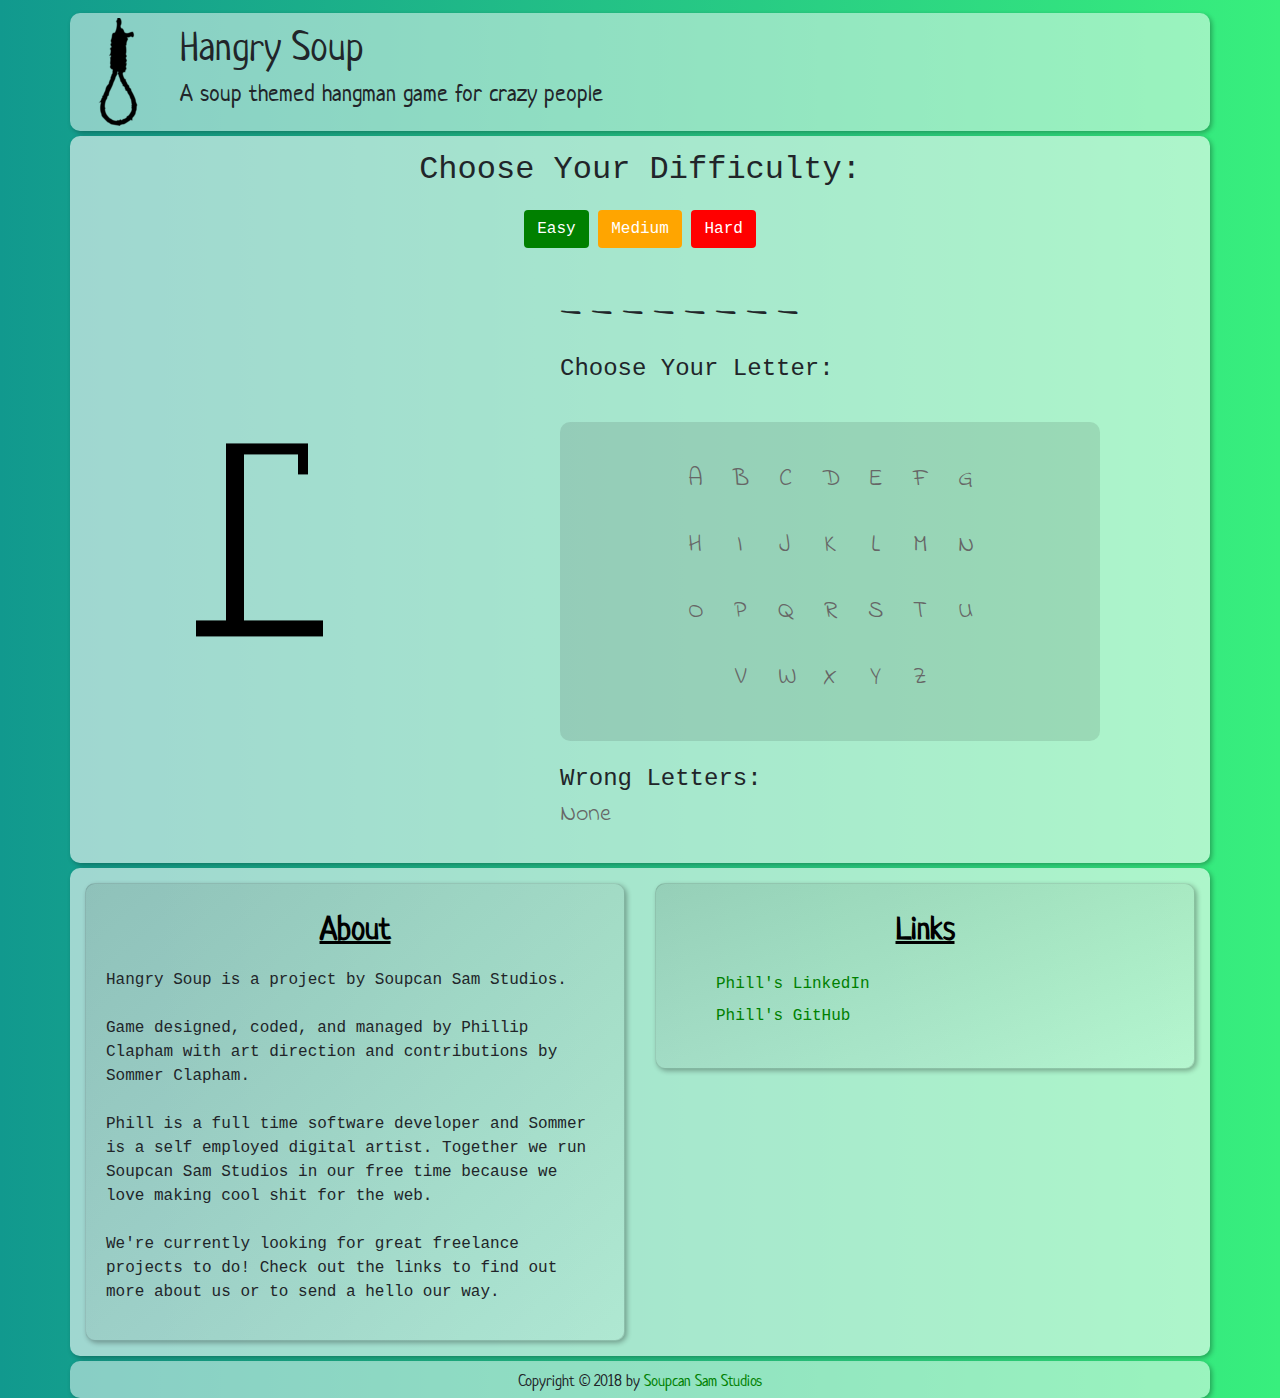
<file: index.html>
<!-- Hangry Soup
by Soupcan Sam Studios -->
<!DOCTYPE html>
<html lang="en">

<head>
  <meta charset="utf-8">
  <meta name="viewport" content="width=device-width,initial-scale=1,shrink-to-fit=no">
  <meta name="Description" content="Hangry Soup: A soup themed hangman game for crazy people by Soupcan Sam Studios">
  <title>Hangry Soup: A soup themed hangman game for crazy people</title>
  <link rel="stylesheet" href="https://maxcdn.bootstrapcdn.com/bootstrap/4.0.0/css/bootstrap.min.css"
    integrity="sha384-Gn5384xqQ1aoWXA+058RXPxPg6fy4IWvTNh0E263XmFcJlSAwiGgFAW/dAiS6JXm" crossorigin="anonymous">
  <link rel="apple-touch-icon" sizes="180x180" href="apple-touch-icon.png">
  <link rel="icon" type="image/png" sizes="32x32" href="favicon-32x32.png">
  <link rel="icon" type="image/png" sizes="16x16" href="favicon-16x16.png">
  <link rel="manifest" href="site.webmanifest">
  <link rel="mask-icon" href="safari-pinned-tab.svg" color="#00aba9">
  <meta name="msapplication-TileColor" content="#00aba9">
  <meta name="theme-color" content="#00aba9">
</head>
<style>
  @import url(https://fonts.googleapis.com/css?family=Indie+Flower|Neucha);
  .hangImg,
  .hangLogo {
    position: relative;
    top: 50%
  }

  .hang-btn,
  .hang-dif-btn {
    color: #fff
  }

  .hang-body-container,
  .hang-card,
  .hang-foot-container,
  .hang-top-container {
    border-radius: 10px;
    box-shadow: 2px 2px 5px rgba(0, 0, 0, .3)
  }

  .hangBody,
  .modal,
  html {
    height: 100%
  }

  .hangBody {
    background: #11998e;
    background: -webkit-linear-gradient(to left, #38ef7d, #11998e);
    background: linear-gradient(to left, #38ef7d, #11998e)
  }

  .hang-top-container {
    margin-top: 1%;
    background: rgba(254, 254, 254, .5);
    font-family: Neucha, cursive
  }

  .hangLogo {
    transform: translateY(-50%);
    display: block;
    margin: auto;
    padding: 5px
  }

  .hangTitle {
    margin-top: 10px;
    font-size: 2.5rem
  }

  .hangSubTitle {
    font-size: 1.5rem
  }

  .hang-body-container {
    margin-top: 5px;
    background: rgba(254, 254, 254, .6);
    font-family: monospace
  }

  .difTop {
    margin-bottom: 20px
  }

  .hang-dif-btn.easy {
    background: green
  }

  .hang-dif-btn.medium {
    background: orange
  }

  .hang-dif-btn.hard {
    background: red
  }

  .hang-dif-btn:hover {
    background: #000;
    cursor: pointer
  }

  .hangDifText {
    text-align: center;
    font-size: 2rem;
    margin-top: 10px
  }

  .hangImg {
    transform: translateY(-60%) scaleX(-1)
  }

  .answerText {
    margin-top: 15px;
    margin-bottom: 0;
    font-family: "Indie Flower", cursive;
    font-size: 2rem;
    letter-spacing: 10px
  }

  .hangFormGroup {
    margin-top: 10px;
    font-family: monospace;
    font-size: 1.5rem
  }

  .hangBodyText {
    margin-top: 20px;
    margin-bottom: 0;
    font-family: monospace;
    font-size: 1.5rem
  }

  .hangBodyClickText,
  .hangBodySubText {
    font-family: "Indie Flower", cursive;
    font-size: 1.5rem;
    margin-bottom: 30px
  }

  .answerBox {
    margin-top: 35px;
    background-color: rgba(0, 0, 0, .1);
    padding: 40px 15px 15px;
    border-radius: 10px
  }

  .hang-btn {
    margin-top: 10px;
    background: green
  }

  .hang-btn:hover {
    background: #000;
    cursor: pointer
  }

  .hangBodyClickText {
    color: #666
  }

  .hangBodyClickText:hover {
    color: #000;
    cursor: pointer
  }

  .hangBodySubText {
    color: #666
  }

  .footText {
    text-align: center;
    margin-top: 10px;
    font-family: Neucha, cursive
  }

  .hang-foot-container {
    margin-top: 5px;
    margin-bottom: 1%;
    background: rgba(254, 254, 254, .5);
    font-family: monospace
  }

  .hangInfoTitle,
  .modalText {
    font-family: Neucha, cursive
  }

  a {
    color: green
  }

  a:active {
    color: #fff
  }

  a:visited {
    color: #666
  }

  a:hover {
    color: red;
    cursor: pointer;
    text-decoration: none
  }

  .hang-card {
    margin-top: 15px;
    margin-bottom: 15px;
    background: linear-gradient(to bottom right, rgba(0, 0, 0, .1), rgba(254, 254, 254, .1))
  }

  .hangInfoTitle {
    font-size: 2rem;
    text-align: center;
    text-decoration: underline;
    font-weight: 800;
    color: #000
  }

  .hangLinks {
    list-style: none;
    line-height: 2
  }

  .modal {
    display: hidden;
    position: fixed;
    z-index: 1;
    left: 0;
    top: 0;
    width: 100%;
    overflow: auto;
    background-color: #000;
    background-color: rgba(0, 0, 0, .7)
  }

  .modal-content {
    background-color: #00bf7c;
    margin: 15% auto;
    padding: 20px;
    border: 5px solid #000;
    border-radius: 10px;
    width: 50%;
    box-shadow: 5px 5px 10px rgba(0, 0, 0, .3)
  }

  .close {
    color: #000;
    text-align: right;
    font-size: 28px;
    font-weight: 700
  }

  .close:focus,
  .close:hover {
    color: #000;
    text-decoration: none;
    cursor: pointer
  }

  .modalText {
    text-align: center;
    font-size: 1.5rem
  }

  .modalButton {
    margin: 10px auto;
    width: 50%;
    background: green;
    font-family: "Indie Flower", cursive;
    font-size: 1.5rem;
    color: #fff;
    border: 2px solid #000;
    border-radius: 10px;
    box-shadow: 2px 2px 5px rgba(0, 0, 0, .3)
  }

  .modalButtonReset {
    width: 35%;
    background: red
  }

  @media screen and (max-width:768px) {
    .answerBox,
    .hangBodyText {
      margin-top: 5px
    }
    .answerText,
    .hangBodySubText,
    .hangInfoText,
    .hangSubTitle,
    .hangTitle {
      text-align: center
    }
    .hangLogo {
      display: none
    }
    .hangDifText {
      font-size: 1rem
    }
    .hang-dif-btn {
      font-size: .9rem
    }
    .hangTitle {
      font-size: 1.5rem
    }
    .hangSubTitle {
      font-size: 1rem
    }
    .hangImg {
      left: 50%;
      transform: translateX(-50%) translateY(-60%) scaleX(-1);
      max-height: 150px
    }
    .answerBox {
      padding: 5px
    }
    .hangBodyClickText {
      margin-bottom: 5px
    }
    .answerText {
      font-size: 1.5rem
    }
    .hangBodyText,
    .hangFormGroup {
      text-align: center;
      font-size: 1rem
    }
    .hangInputBox {
      display: block;
      margin: auto;
      max-width: 75%
    }
    .hang-btn {
      display: block;
      margin: 10px auto auto
    }
    .hangBodySubText {
      margin-bottom: 5px
    }
    .mobileCard {
      margin-top: -10px
    }
    .modal-content {
      width: 95%
    }
  }
</style>

<body class="hangBody">
  <!-- Header Container -->
  <div class="container hang-top-container">
    <div class="row">
      <div class="col-lg-1 col-md-2">
        <img src="assets/img/noose.png" class="img-fluid hangLogo" alt="Logo Noose">
      </div>
      <div class="col-lg-11 col-md-10">
        <h1 class="hangTitle">Hangry Soup</h1>
        <h2 class="hangSubTitle">A soup themed hangman game for crazy people</h2>
      </div>
    </div>
  </div>
  <!-- Body Container -->
  <div class="container hang-body-container">
    <div class="row">
      <div class="col-12">
        <p class="hangDifText">Choose Your Difficulty:</p>
      </div>
    </div>
    <div class="row difTop">
      <div class="col"></div>
      <div class="col-auto">
        <input type="button" value="Easy" class="btn hang-dif-btn easy" id="easyBtn">
        <input type="button" value="Medium" class="btn hang-dif-btn medium" id="medBtn">
        <input type="button" value="Hard" class="btn hang-dif-btn hard" id="hardBtn">
      </div>
      <div class="col"></div>
    </div>
    <div class="row">
      <div class="col"></div>
      <div class="col-md-4">
        <img src="assets/img/Hangman-0.png" class="img-fluid hangImg" id="hangImgID" alt="Hangman Empty">
      </div>
      <div class="col-md-6">
        <p class="answerText" id="answerTextId"></p>
        <p class="hangBodyText">Choose Your Letter:</p>
        <div class="answerBox">
          <div class="row text-center">
            <div class="col"></div>
            <div class="col-1">
              <p class="hangBodyClickText" id="answerA">A</p>
            </div>
            <div class="col-1">
              <p class="hangBodyClickText" id="answerB">B</p>
            </div>
            <div class="col-1">
              <p class="hangBodyClickText" id="answerC">C</p>
            </div>
            <div class="col-1">
              <p class="hangBodyClickText" id="answerD">D</p>
            </div>
            <div class="col-1">
              <p class="hangBodyClickText" id="answerE">E</p>
            </div>
            <div class="col-1">
              <p class="hangBodyClickText" id="answerF">F</p>
            </div>
            <div class="col-1">
              <p class="hangBodyClickText" id="answerG">G</p>
            </div>
            <div class="col"></div>
          </div>
          <div class="row text-center">
            <div class="col"></div>
            <div class="col-1">
              <p class="hangBodyClickText" id="answerH">H</p>
            </div>
            <div class="col-1">
              <p class="hangBodyClickText" id="answerI">I</p>
            </div>
            <div class="col-1">
              <p class="hangBodyClickText" id="answerJ">J</p>
            </div>
            <div class="col-1">
              <p class="hangBodyClickText" id="answerK">K</p>
            </div>
            <div class="col-1">
              <p class="hangBodyClickText" id="answerL">L</p>
            </div>
            <div class="col-1">
              <p class="hangBodyClickText" id="answerM">M</p>
            </div>
            <div class="col-1">
              <p class="hangBodyClickText" id="answerN">N</p>
            </div>
            <div class="col"></div>
          </div>
          <div class="row text-center">
            <div class="col"></div>
            <div class="col-1">
              <p class="hangBodyClickText" id="answerO">O</p>
            </div>
            <div class="col-1">
              <p class="hangBodyClickText" id="answerP">P</p>
            </div>
            <div class="col-1">
              <p class="hangBodyClickText" id="answerQ">Q</p>
            </div>
            <div class="col-1">
              <p class="hangBodyClickText" id="answerR">R</p>
            </div>
            <div class="col-1">
              <p class="hangBodyClickText" id="answerS">S</p>
            </div>
            <div class="col-1">
              <p class="hangBodyClickText" id="answerT">T</p>
            </div>
            <div class="col-1">
              <p class="hangBodyClickText" id="answerU">U</p>
            </div>
            <div class="col"></div>
          </div>
          <div class="row text-center">
            <div class="col"></div>
            <div class="col-1">
              <p class="hangBodyClickText" id="answerV">V</p>
            </div>
            <div class="col-1">
              <p class="hangBodyClickText" id="answerW">W</p>
            </div>
            <div class="col-1">
              <p class="hangBodyClickText" id="answerX">X</p>
            </div>
            <div class="col-1">
              <p class="hangBodyClickText" id="answerY">Y</p>
            </div>
            <div class="col-1">
              <p class="hangBodyClickText" id="answerZ">Z</p>
            </div>
            <div class="col"></div>
          </div>
        </div>
        <p class="hangBodyText">Wrong Letters:</p>
        <p class="hangBodySubText" id="hangText">None</p>
      </div>
      <div class="col"></div>
    </div>
  </div>
  <!-- Link and Info Container -->
  <div class="container hang-body-container">
    <div class="row">
      <div class="col-md-6">
        <div class="card hang-card">
          <div class="card-body">
            <p class="hangInfoTitle">About</p>
            <p class="hangInfoText">Hangry Soup is a project by Soupcan Sam Studios.
              <br>
              <br>Game designed, coded, and managed by Phillip Clapham with art direction and contributions by Sommer Clapham.
              <br>
              <br>Phill is a full time software developer and Sommer is a self employed digital artist. Together we run Soupcan Sam Studios in our free time because we love making cool shit for the web.
              <br>
              <br>We're currently looking for great freelance projects to do! Check out the links to find out more about us or
              to send a hello our way.</p>
          </div>
        </div>
      </div>
      <div class="col-md-6 mobileCard">
        <div class="card hang-card">
          <div class="card-body">
            <p class="hangInfoTitle">Links</p>
            <ul class="hangLinks">
              <li>
                <a href="https://www.linkedin.com/in/phillipclapham" target="_blank" rel="noopener">Phill's LinkedIn</a>
              </li>
              <li>
                <a href="https://github.com/phillipclapham" target="_blank" rel="noopener">Phill's GitHub</a>
              </li>
              <!-- <li>
                <a href="https://phillipclapham.com" target="_blank" rel="noopener">Phill's Portfolio</a>
              </li>
              <li>
                <a href="https://soupcansam.com" target="_blank" rel="noopener">Soupcan Sam Studios</a>
              </li> -->
            </ul>
          </div>
        </div>
      </div>
    </div>
  </div>
  <!-- Footer Container -->
  <div class="container hang-foot-container">
    <div class="row">
      <div class="col-12">
        <h6 class="footText">Copyright &copy; 2018 by
          <a href="https://soupcansam.com" target="_blank" rel="noopener">Soupcan Sam Studios</a>
        </h6>
      </div>
    </div>
  </div>
  <!-- Game Reset Modal -->
  <div id="resetModal" class="modal">
    <!-- Modal content -->
    <div class="modal-content">
      <span class="close" id="resetModalClose">&times;</span>
      <div id="modalTextBox"></div>
      <input type="button" value="Reset" class="modalButton modalButtonReset" id="resetBtn">
      <input type="button" value="Close" class="modalButton" id="closeBtn">
    </div>
  </div>
  <script src="https://code.jquery.com/jquery-3.2.1.slim.min.js" integrity="sha384-KJ3o2DKtIkvYIK3UENzmM7KCkRr/rE9/Qpg6aAZGJwFDMVNA/GpGFF93hXpG5KkN"
    crossorigin="anonymous"></script>
  <script src="https://cdnjs.cloudflare.com/ajax/libs/popper.js/1.12.9/umd/popper.min.js" integrity="sha384-ApNbgh9B+Y1QKtv3Rn7W3mgPxhU9K/ScQsAP7hUibX39j7fakFPskvXusvfa0b4Q"
    crossorigin="anonymous"></script>
  <script src="https://maxcdn.bootstrapcdn.com/bootstrap/4.0.0/js/bootstrap.min.js" integrity="sha384-JZR6Spejh4U02d8jOt6vLEHfe/JQGiRRSQQxSfFWpi1MquVdAyjUar5+76PVCmYl"
    crossorigin="anonymous"></script>
  <script src="hangrysoup.js"></script>
  <script src="upup.min.js"></script>
  <script>
    UpUp.start({
      "content-url": "offline.html"
    })
  </script>
</body>

</html>
</file>
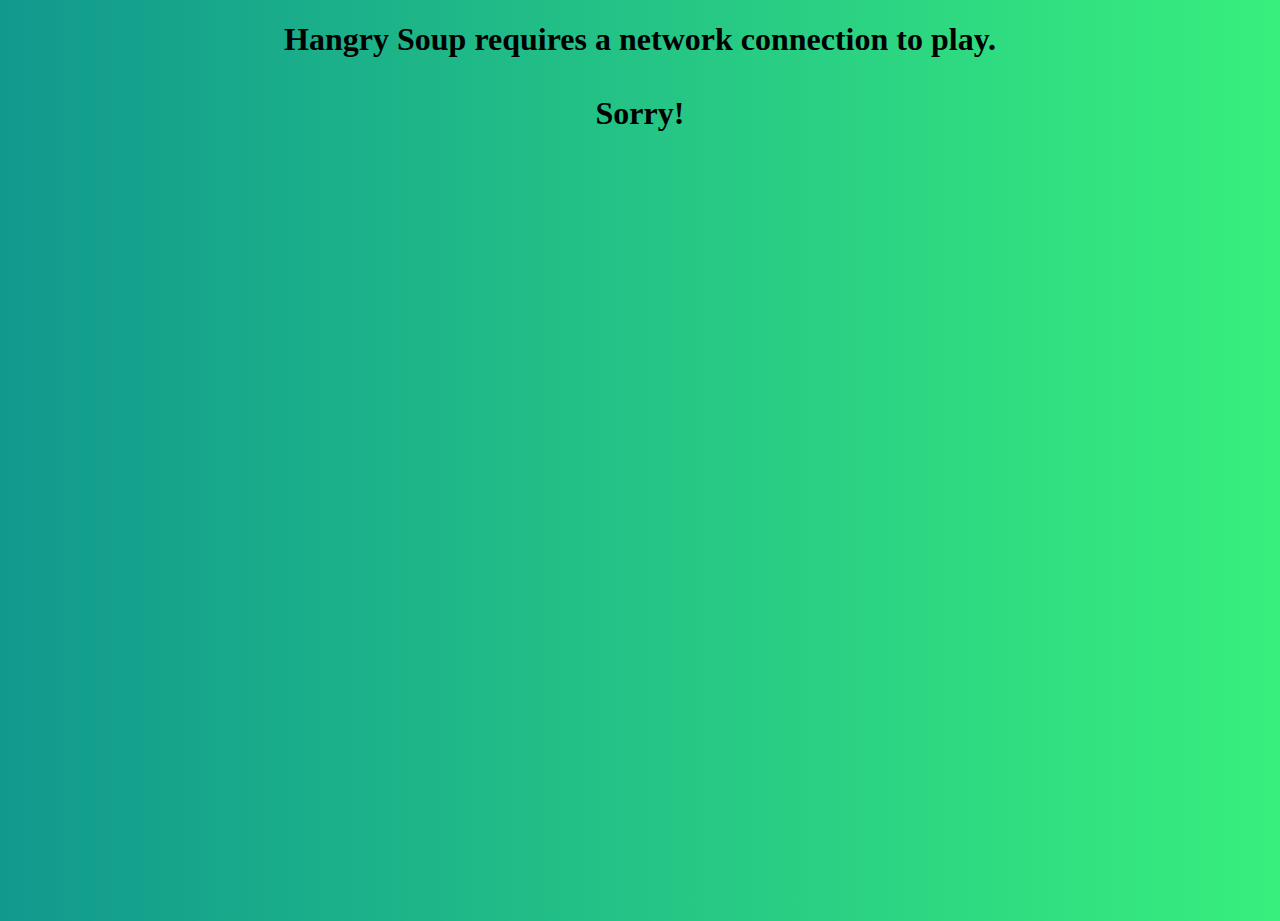
<file: offline.html>
<!-- Hangry Soup
by Phillip and Sommer Clapham --><!DOCTYPE html><html lang="en"><head><meta charset="utf-8"><meta name="viewport" content="width=device-width,initial-scale=1,shrink-to-fit=no"><title>Hangry Soup</title><link rel="apple-touch-icon" sizes="180x180" href="/apple-touch-icon.png"><link rel="icon" type="image/png" sizes="32x32" href="/favicon-32x32.png"><link rel="icon" type="image/png" sizes="16x16" href="/favicon-16x16.png"><link rel="manifest" href="/site.webmanifest"><link rel="mask-icon" href="/safari-pinned-tab.svg" color="#5bbad5"><meta name="msapplication-TileColor" content="#da532c"><meta name="theme-color" content="#ffffff"></head><style>@import url(https://fonts.googleapis.com/css?family=Indie+Flower|Neucha);.hangBody,html{height:100%}.hangBody{background:#11998e;background:-webkit-linear-gradient(to left,#38ef7d,#11998e);background:linear-gradient(to left,#38ef7d,#11998e);text-align:center}</style><body class="hangBody"><h1>Hangry Soup requires a network connection to play.<br><br>Sorry!</h1></body></html>
</file>
